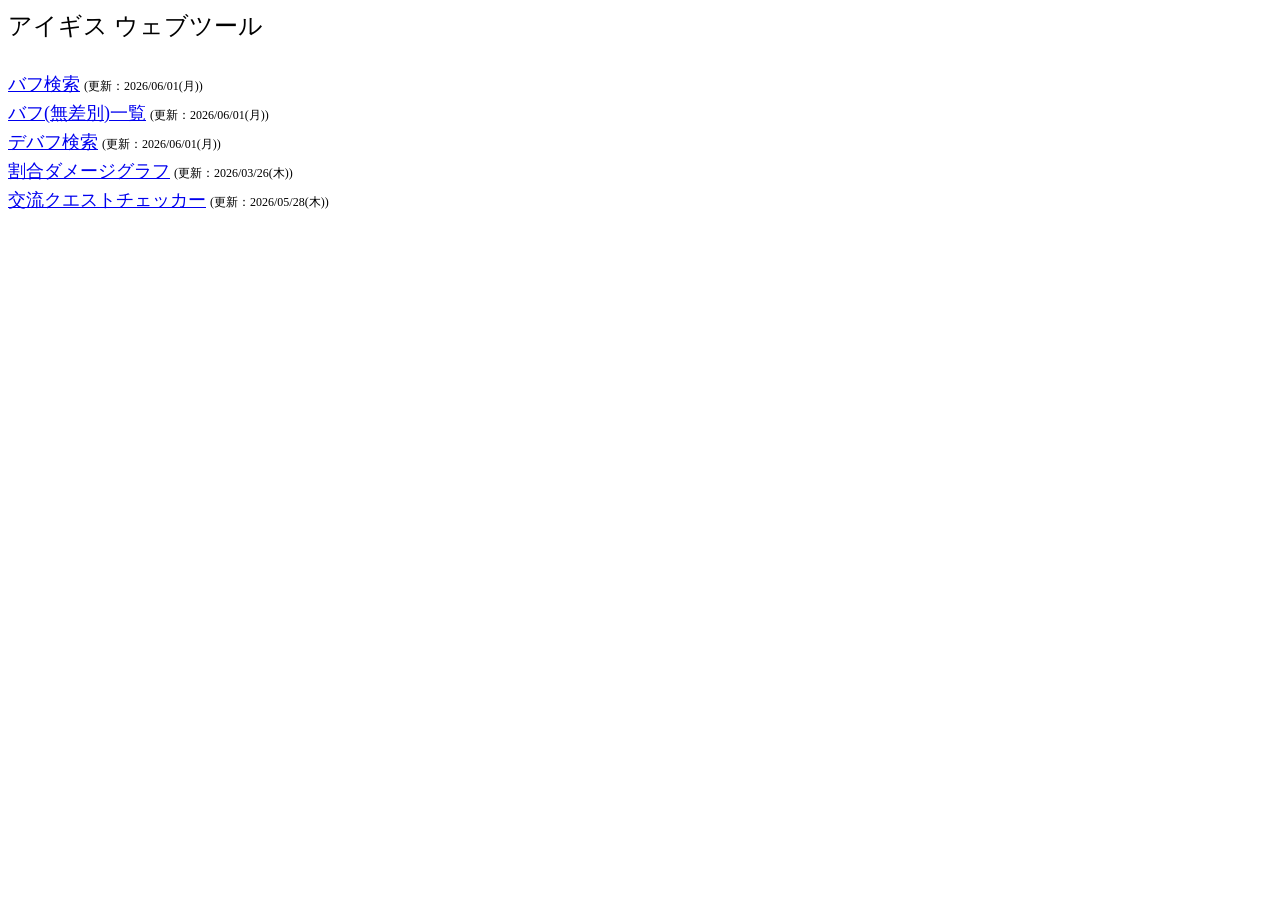
<file: index.html>
<!DOCTYPE html>
<html lang="ja">
    <head>
        <meta charset="UTF-8">
        <meta name="viewport" content="width=device-width, initial-scale=1.0">
        <meta name="google-site-verification" content="qMJsHV5jJ0gkKNrrRB_9ZyG12dZxVP8x2X_R2dPhRYE">
        <title>アイギス ウェブツール</title>
        <link type="text/css" rel="stylesheet" href="main.css">
    </head>
    
    <body>
        <div id="header">
            <span>アイギス ウェブツール</span>
        </div>
        
        <div id="contents">
            <script>
                (function() {
                    const sites = [
                        { eng: "searchBuffer", jap: "バフ検索" }
                        , { eng: "wholeBufferList", jap: "バフ(無差別)一覧" }
                        , { eng: "searchDebuffer", jap: "デバフ検索" }
                        , { eng: "HPcut", jap: "割合ダメージグラフ" }
                        , { eng: "bondingQuestChecker", jap: "交流クエストチェッカー" }
                    ];
                    const now = new Date();
                    sites.forEach(site => {
                        const xhr = new XMLHttpRequest();
                        xhr.open("GET", `https://evilgod-aigis.github.io/aigistools/${site.eng}/js/updateHistory.js`, false);
                        xhr.send();
                        Function(xhr.responseText.replace("const ", ""))();
                        let text = `
                            <p>
                                <a href="https://evilgod-aigis.github.io/aigistools/${site.eng}.html">${site.jap}</a>`;
                        if(updateHistory.length) {
                            const dateArray = updateHistory[0].date.split("/").map(elem => parseInt(elem));
                            const date = new Date(dateArray[0], dateArray[1] - 1, dateArray[2]);
                            const diff = (now - date) / 1000 / 60 / 60 / 24;
                            text += `
                                    <span class="last-update">(更新：<span class="${diff < 3 ? "text-red" : ""}">${updateHistory[0].date}</span>)</span>`;
                        }
                        text += `
                            </p>
                        `;
                        document.write(text);
                    });
                })();
            </script>
        </div>
        <div id="footer"></div>
    </body>
</html>
</file>
<file: main.css>
p {
    margin: 0 0 5px 0;
}
a {
    font-size: 18px;
}
#header {
    margin: 10px 0 30px;
    padding: 0;
    font-size: 24px;
}
.last-update {
    font-size: 12px;
}
.text-red {
    color: red;
}
</file>
